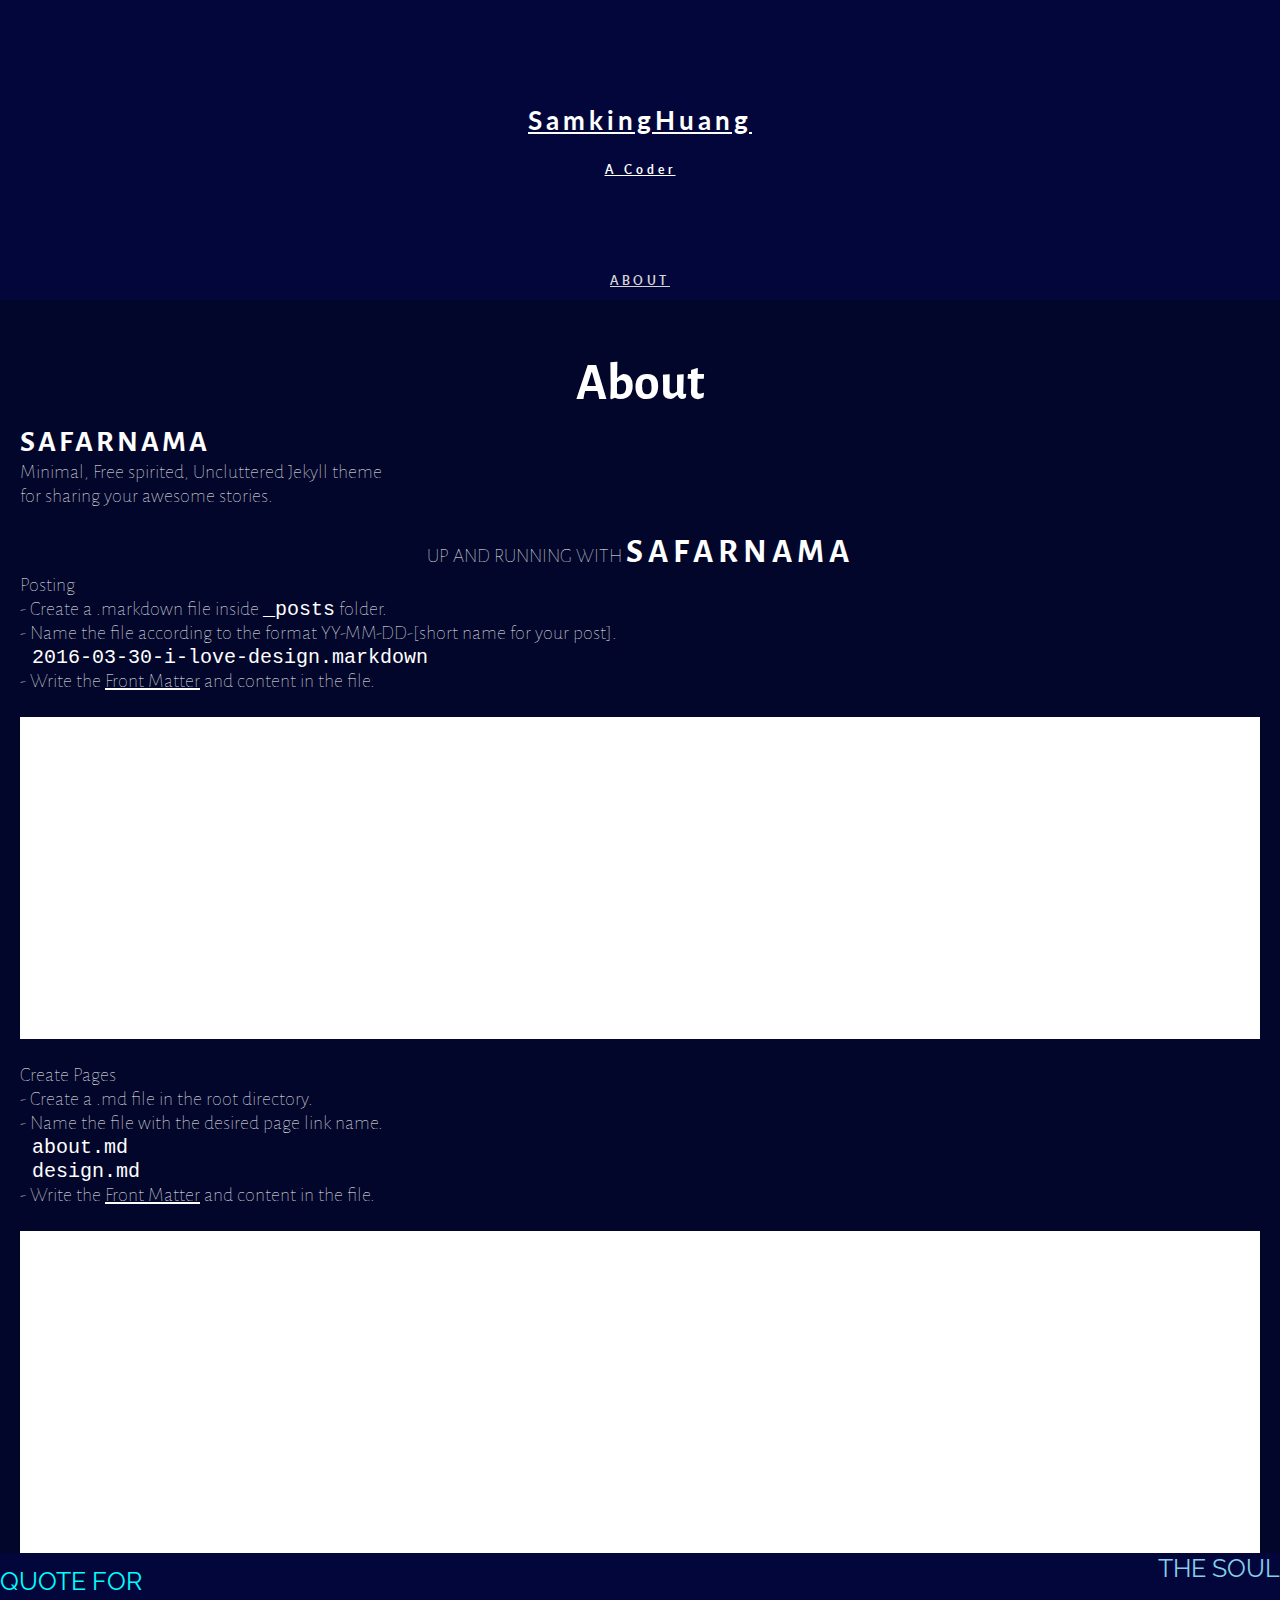
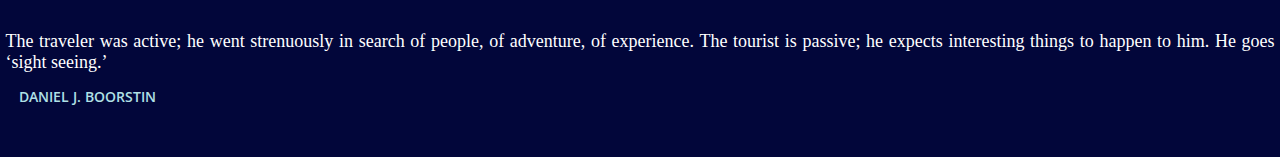
<file: about/index.html>
<!DOCTYPE html>
<html>

  <head>
  <meta charset="utf-8">
  <meta http-equiv="X-UA-Compatible" content="IE=edge">
  <meta name="viewport" content="width=device-width, initial-scale=1">
  <meta content="SamkingHuang" property="og:site_name">

  <meta content="About" property="og:title">


  <meta content="article" property="og:type">


  <meta content="A Coder" property="og:description">


  <meta content="http://huangxin1.github.io/about/" property="og:url">



  <meta property="og:image" content="">



  <title>About</title>
  <meta name="description" content="A Coder">

  <link rel="stylesheet" href="/css/main.css">
  <link href='https://fonts.googleapis.com/css?family=Alegreya+Sans:400,100,300italic,100italic,700italic,700,500italic,500,400italic,300' rel='stylesheet' type='text/css'>

  <link href='https://fonts.googleapis.com/css?family=Open+Sans:400,700,300,600' rel='stylesheet' type='text/css'>
  <link href='https://fonts.googleapis.com/css?family=Raleway:900,800,700' rel='stylesheet' type='text/css'>
   <link href="https://maxcdn.bootstrapcdn.com/bootstrap/3.3.6/css/bootstrap.min.css" rel="stylesheet" integrity="sha384-1q8mTJOASx8j1Au+a5WDVnPi2lkFfwwEAa8hDDdjZlpLegxhjVME1fgjWPGmkzs7" crossorigin="anonymous">
<link href='https://fonts.googleapis.com/css?family=Lato:400,100,300,700,900' rel='stylesheet' type='text/css'>  <script src="https://ajax.googleapis.com/ajax/libs/jquery/2.2.0/jquery.min.js"></script>
  <script src="https://maxcdn.bootstrapcdn.com/bootstrap/3.3.6/js/bootstrap.min.js" integrity="sha384-0mSbJDEHialfmuBBQP6A4Qrprq5OVfW37PRR3j5ELqxss1yVqOtnepnHVP9aJ7xS" crossorigin="anonymous"></script>
  <link href="https://maxcdn.bootstrapcdn.com/font-awesome/4.6.1/css/font-awesome.min.css" rel="stylesheet" integrity="sha384-hQpvDQiCJaD2H465dQfA717v7lu5qHWtDbWNPvaTJ0ID5xnPUlVXnKzq7b8YUkbN" crossorigin="anonymous">
  <link rel="canonical" href="http://huangxin1.github.io/about/">
  <link rel="alternate" type="application/rss+xml" title="SamkingHuang" href="http://huangxin1.github.io/feed.xml">
</head>


  <body>
    <div class="container main-stuff">
      <div class="row">
        <div class="col-md-3 left-cont">
          

      <div class="site-title">
    <a class="site-title-link" href="/">    SamkingHuang</a>
      </div>


      <div class="site-des">
    <a class="site-title-link" href="/">       A Coder</a>
      </div>


      <div class="navigation">
        

        
        
        <div class="nav-page">
          <a class="nav-links" href="/about/">About</a>
        </div>
        <!--<hr Width="100%">-->
        
        
        

        
        

        
        
        
        

        
        
</div>

        </div>
        <div class="col-md-7 cont">
          <article class="post" itemscope itemtype="http://schema.org/BlogPosting">

  <header class="post-header">
    <h1 class="main-title" itemprop="name headline">About</h1>
    
      </header>

  <div class="post-content-main" itemprop="articleBody">
    <div class="post-content">
    <h2 class="sname-main">SAFARNAMA</h2>
<p>Minimal, Free spirited, Uncluttered Jekyll theme<br />for sharing your awesome stories.</p>
<p><br /></p>
<center><div class="man-title">
  UP AND RUNNING WITH <span class="sname">SAFARNAMA</span>
</div>
</center>
<div class="manual manual-title">
  Posting
  </div>
<p>  <div class="manual-content">

      - Create a .markdown file inside <code class="highlighter-rouge">_posts</code> folder.<br />
      - Name the file according to the format YY-MM-DD-[short name for your post].<br />
      &nbsp;&nbsp;&nbsp;<code>2016-03-30-i-love-design.markdown</code><br />
      - Write the <a href="jekyll">Front Matter</a> and content in the file.<br /><br />
      <div class="example">

        <div class="highlight">
        <pre>
          ---
          layout: post | default | page
          title:  String<span class="hint"> Post Title</span>
          date:   Time Stamp
          categories: String | Array of Strings<span class="hint"> Category / Categories </span>
          ---
        </pre>
        </div>

      </div>
      <div class="example">
        <div class="highlight">
        <pre>
        ---
        layout: post
        title:  "The One with the Blackout"
        date:   2016-03-30 19:45:31 +0530
        categories: ["life", "friends"]
        ---
      </pre>
    </div>
      </div>




</div>
<p><br /></p>

  <div class="manual manual-title">
  Create Pages
  </div>
<p>  <div class="manual-content">

      - Create a .md file in the root directory.<br />
      - Name the file with the desired page link name.<br />
        &nbsp;&nbsp;&nbsp;<code>about.md</code><br />
          &nbsp;&nbsp;&nbsp;<code>design.md</code><br />
      - Write the <a href="jekyll">Front Matter</a> and content in the file.<br /><br />
      <div class="highlight">


        <pre>
          ---
          layout: page
          title: String <span class="hint">Title of the webpage</span>
          permalink: / String / <span class="hint">Permalink for the webpage</span>
          tagline: String <span class="hint">Optional DevJournal Feature : Tagline for the page</span>
          ---
      </pre>
    </div>
      <div class="highlight">

        <pre>
        ---
        layout: page
        title:  "Science"
        permalink:   /science/
        tagline : "Humanity is overrated."
        ---
      </pre>
      </div>


  </div>
</p></p></div>

  </div>

</article>

        </div>
        <div class="col-md-2 right-cont">
          <div class="quote-box">
  <div class="quote-of">
    QUOTE FOR
  </div>

  <div class="the-day">
    THE SOUL
  </div>
<br><br><br><br>
  <div class="quote">

  </div>
</div>

<script type="text/javascript">
  $(document).ready(function(){
    var quotes = ["4)  Two roads diverged in a wood and I – I took the one less traveled by. <div class='quote-author'> Robert Frost</div>",
"5)  Not all those who wander are lost. <div class='quote-author'> J.R.R. Tolkien</div>",
"6)  Travel is fatal to prejudice, bigotry, and narrow-mindedness. <div class='quote-author'> Mark Twain</div>",
"7)  For my part, I travel not to go anywhere, but to go. I travel for travel’s sake. The great affair is to move. <div class='quote-author'>Robert Louis Stevenson</div>",
"8)  If you think adventure is dangerous, try routine; it’s lethal. <div class='quote-author'> Paulo Coelho</div>",
"9)  If you don’t know where you’re going, any road will get you there. <div class='quote-author'> Lewis Carroll</div>",
"10) The journey of a thousand miles begins with a single step. <div class='quote-author'> Lao Tzu</div>",
"11) Travel is the only thing you buy that makes you richer. <div class='quote-author'> Unknown</div>",
"12) I haven’t been everywhere, but it’s on my list. <div class='quote-author'> Susan Sontag</div>",
"13) You’ll miss the best things if you keep your eyes shut. <div class='quote-author'> Dr. Seuss</div>",
"14) Do not follow where the path may lead.  Go instead where there is no path and leave a trail. <div class='quote-author'> Ralph Waldo Emerson</div>",
"15) One’s destination is never a place, but a new way of seeing things. <div class='quote-author'> Henry Miller</div>",
"16) The real voyage of discovery consists not in seeking new landscapes but in having new eyes. <div class='quote-author'> Marcel Proust</div>",
"17) We travel not to escape life, but for life not to escape us. <div class='quote-author'> Unknown</div>",
"18) I love the feeling of being anonymous in a city I’ve never been before. <div class='quote-author'> Unknown</div>",
"19) Please be a traveler, not a tourist. Try new things, meet new people, and look beyond what’s right in front of you. Those are the keys to understanding this amazing world we live in. <div class='quote-author'> Andrew Zimmern</div>",
"20) Life is either a daring adventure or nothing. <div class='quote-author'> Helen Keller</div>",
"21) The man who goes alone can start today; but he who travels with another must wait till that other is ready. <div class='quote-author'> Henry David Thoreau</div>",
"22) There was nowhere to go but everywhere, so just keep on rolling under the stars. <div class='quote-author'> Jack Kerouac</div>",
"23) The journey not the arrival matters. <div class='quote-author'> T.S. Eliot</div>",
"24) A journey is best measured in friends, rather than miles. <div class='quote-author'> Tim Cahill</div>",
"25) I have found out that there ain’t no surer way to find out whether you like the people or hate them than to travel with them. <div class='quote-author'> Mark Twain</div>",
"26) Like all great travelers, I have seen more than I remember, and remember more than I have seen. <div class='quote-author'>Benjamin Disraeli</div>",
"27) I soon realized that no journey carries one far unless, as it extends into the world around us, it goes an equal distance into the world within. <div class='quote-author'> Lillian Smith</div>",
"28) Only he that has traveled the road knows where the holes are deep. <div class='quote-author'> Chinese Proverb</div>",
"29) Perhaps travel cannot prevent bigotry, but, by demonstrating that all peoples cry, laugh, eat, worry, and die, it can introduce the idea that if we try and understand each other, we may even become friends. <div class='quote-author'> Maya Angelou</div>",
"30) Tourists don’t know where they’ve been; travelers don’t know where they’re going. <div class='quote-author'> Paul Theroux</div>",
"31) Travel, in the younger sort, is a part of education; in the elder, a part of experience. <div class='quote-author'> Francis Bacon</div>",
"32) We wander for distraction, but we travel for fulfillment. <div class='quote-author'> Hilaire Belloc</div>",
"33) The traveler was active; he went strenuously in search of people, of adventure, of experience. The tourist is passive; he expects interesting things to happen to him. He goes ‘sight seeing.’ <div class='quote-author'> Daniel J. Boorstin</div>",
"34) Half the fun of the travel is the esthetic of lostness. <div class='quote-author'> Ray Bradbury</div>",
"35) If Obama wins, I’m leaving the country. If Romney wins, I’m leaving the country. This has nothing to do with politics; I just want to travel. <div class='quote-author'> Unknown</div>",
"36) I was not born for one corner. The whole world is my native land. <div class='quote-author'> Seneca</div>",
"37) Travel makes a wise man better but a fool worse. <div class='quote-author'> Thomas Fuller</div>",
"38) I always wonder why birds stay in the same place when they can fly anywhere on the earth. Then I ask myself the same question. <div class='quote-author'> Harun Yahya</div>",
"39) When you travel, remember that a foreign country is not designed to make you comfortable. It is designed to make its own people comfortable. <div class='quote-author'> Clifton Fadiman</div>",
"40) Take only memories, leave only footprints. <div class='quote-author'> Chief Seattle</div>",
"41) The whole object of travel is not to set foot on foreign land; it is at last to set foot on one’s own country as a foreign land. <div class='quote-author'> G.K. Chesterton</div>",
"42) He who does not travel does not know the value of men. <div class='quote-author'> Moorish Proverb</div>",
"43) The woman who follows the crowd will usually go no further than the crowd. The woman who walks alone is likely to find herself in places no one has ever been before. <div class='quote-author'> Albert Einstein</div>",
"44) If you reject the food, ignore the customs, fear the religion, and avoid the people, you might better stay home. <div class='quote-author'> James Michener</div>",
"45) To travel is to evolve. <div class='quote-author'> Pierre Bernardo</div>",
"46) The traveler sees what he sees; the tourist sees what he has come to see. <div class='quote-author'> G.K. Chesterton</div>",
"47) We travel, initially, to lose ourselves; and we travel, next to find ourselves. We travel to open our hearts and eyes and learn more about the world than our newspapers will accommodate. We travel to bring what little we can, in our ignorance and knowledge, to those parts of the globe whose riches are differently dispersed. And we travel, in essence, to become young fools again- to slow time down and get taken in, and fall in love once more. <div class='quote-author'> Pico Iyer</div>",
"48) Traveling – it leaves you speechless, then turns you into a storyteller. <div class='quote-author'> Ibn Battuta</div>",
"49) If you can’t live longer, live deeper. <div class='quote-author'> Italian Proverb</div>",
"50) The more you read, the more things you will know. The more you learn, the more places you’ll go. <div class='quote-author'> Dr. Seuss</div>"];

$('.quote').html(quotes[Math.floor((Math.random() * 50) + 0)].slice(3));
  })
</script>

        </div>
      </div>
      <div class="push"></div>
    </div>






  </body>


</html>
</file>
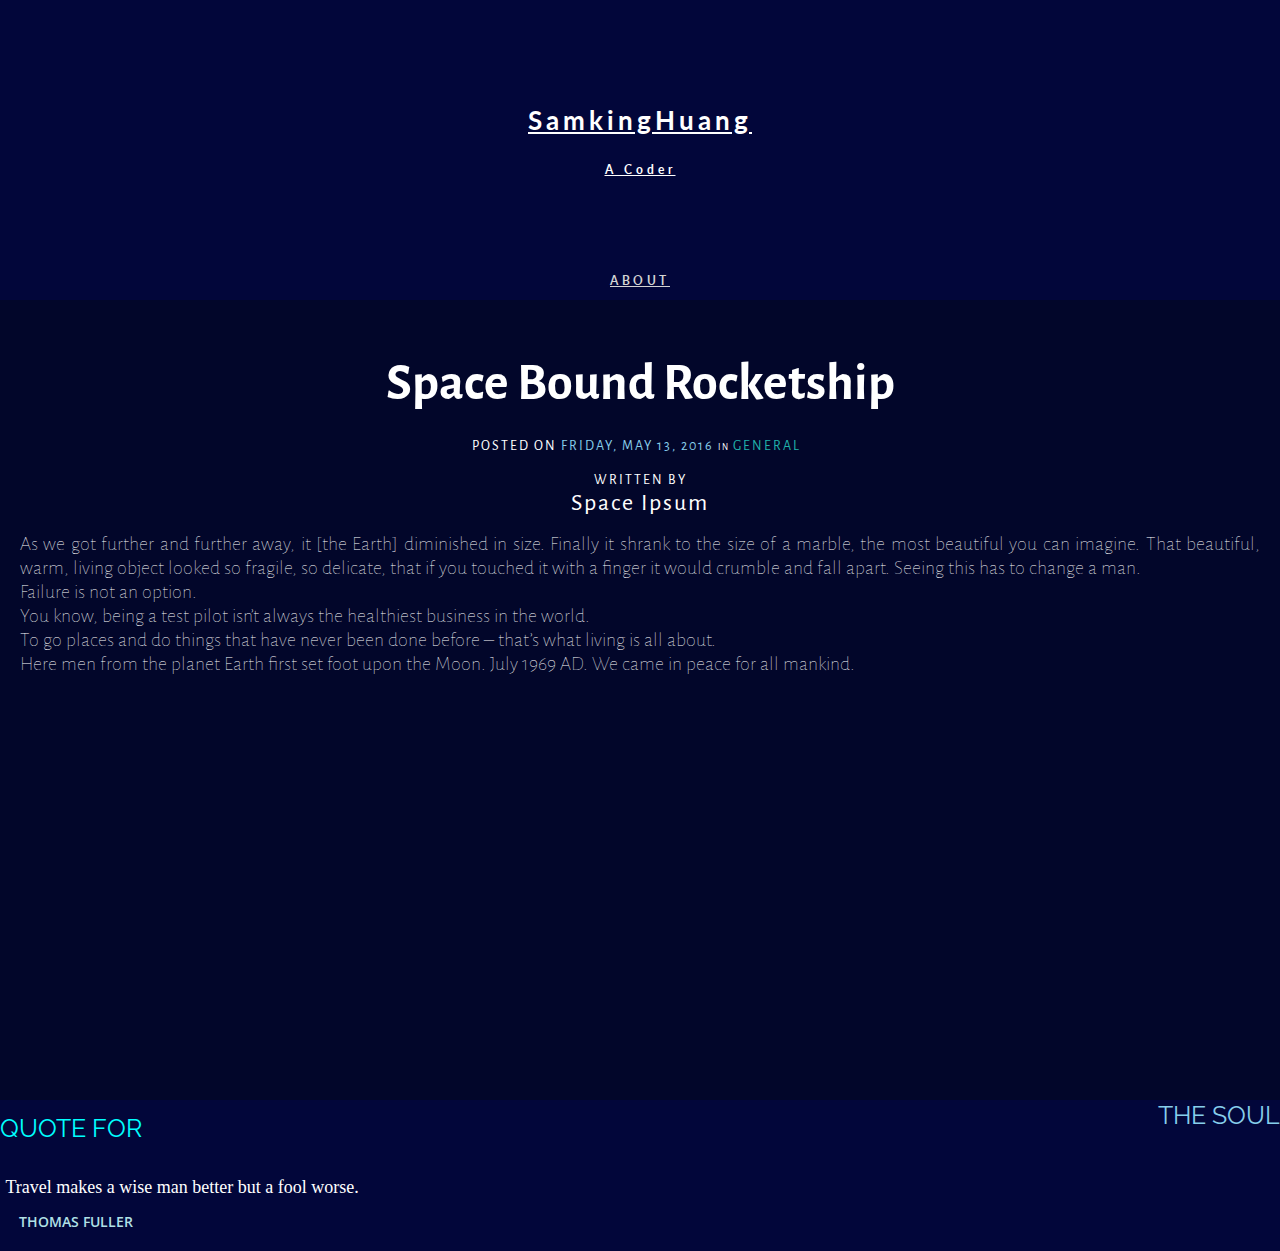
<file: general/2016/05/13/welcome-to-jekyll-copy-20.html>
<!DOCTYPE html>
<html>

  <head>
  <meta charset="utf-8">
  <meta http-equiv="X-UA-Compatible" content="IE=edge">
  <meta name="viewport" content="width=device-width, initial-scale=1">
  <meta content="SamkingHuang" property="og:site_name">

  <meta content="Space Bound Rocketship" property="og:title">


  <meta content="article" property="og:type">


  <meta content="A Coder" property="og:description">


  <meta content="http://huangxin1.github.io/general/2016/05/13/welcome-to-jekyll-copy-20.html" property="og:url">


  <meta content="2016-05-13T00:31:43+08:00" property="article:published_time">
  <meta content="http://huangxin1.github.io/about/" property="article:author">


  <meta property="og:image" content="">


  
  <meta content="General" property="article:section">
  


  

  <title>Space Bound Rocketship</title>
  <meta name="description" content="As we got further and further away, it [the Earth] diminished in size. Finally it shrank to the size of a marble, the most beautiful you can imagine. That be...">

  <link rel="stylesheet" href="/css/main.css">
  <link href='https://fonts.googleapis.com/css?family=Alegreya+Sans:400,100,300italic,100italic,700italic,700,500italic,500,400italic,300' rel='stylesheet' type='text/css'>

  <link href='https://fonts.googleapis.com/css?family=Open+Sans:400,700,300,600' rel='stylesheet' type='text/css'>
  <link href='https://fonts.googleapis.com/css?family=Raleway:900,800,700' rel='stylesheet' type='text/css'>
   <link href="https://maxcdn.bootstrapcdn.com/bootstrap/3.3.6/css/bootstrap.min.css" rel="stylesheet" integrity="sha384-1q8mTJOASx8j1Au+a5WDVnPi2lkFfwwEAa8hDDdjZlpLegxhjVME1fgjWPGmkzs7" crossorigin="anonymous">
<link href='https://fonts.googleapis.com/css?family=Lato:400,100,300,700,900' rel='stylesheet' type='text/css'>  <script src="https://ajax.googleapis.com/ajax/libs/jquery/2.2.0/jquery.min.js"></script>
  <script src="https://maxcdn.bootstrapcdn.com/bootstrap/3.3.6/js/bootstrap.min.js" integrity="sha384-0mSbJDEHialfmuBBQP6A4Qrprq5OVfW37PRR3j5ELqxss1yVqOtnepnHVP9aJ7xS" crossorigin="anonymous"></script>
  <link href="https://maxcdn.bootstrapcdn.com/font-awesome/4.6.1/css/font-awesome.min.css" rel="stylesheet" integrity="sha384-hQpvDQiCJaD2H465dQfA717v7lu5qHWtDbWNPvaTJ0ID5xnPUlVXnKzq7b8YUkbN" crossorigin="anonymous">
  <link rel="canonical" href="http://huangxin1.github.io/general/2016/05/13/welcome-to-jekyll-copy-20.html">
  <link rel="alternate" type="application/rss+xml" title="SamkingHuang" href="http://huangxin1.github.io/feed.xml">
</head>


  <body>
    <div class="container main-stuff">
      <div class="row">
        <div class="col-md-3 left-cont">
          

      <div class="site-title">
    <a class="site-title-link" href="/">    SamkingHuang</a>
      </div>


      <div class="site-des">
    <a class="site-title-link" href="/">       A Coder</a>
      </div>


      <div class="navigation">
        

        
        
        <div class="nav-page">
          <a class="nav-links" href="/about/">About</a>
        </div>
        <!--<hr Width="100%">-->
        
        
        

        
        

        
        
        
        

        
        
</div>

        </div>
        <div class="col-md-7 cont">
          <article class="post" itemscope itemtype="http://schema.org/BlogPosting">

  <header class="post-header">
    <h1 class="main-title" itemprop="name headline">Space Bound Rocketship</h1>
    <div class="posted post-box">
      POSTED ON
      <span class="date-post">

        Friday, May 13, 2016
      </span>
      <span class="in">
        in
      </span>
      <span class="categories-on">
        
        General &nbsp;
        
      </span>
      
      <br> <br>
      <div class="written-by">
        WRITTEN BY
      </div>
      <div class="author-name">
        Space Ipsum
      </div>
      
    </div>
      </header>

  <div class="post-content-main" itemprop="articleBody">
    <p>As we got further and further away, it [the Earth] diminished in size. Finally it shrank to the size of a marble, the most beautiful you can imagine. That beautiful, warm, living object looked so fragile, so delicate, that if you touched it with a finger it would crumble and fall apart. Seeing this has to change a man.</p>

<p>Failure is not an option.</p>

<p>You know, being a test pilot isn’t always the healthiest business in the world.</p>

<p>To go places and do things that have never been done before – that’s what living is all about.</p>

<p>Here men from the planet Earth first set foot upon the Moon. July 1969 AD. We came in peace for all mankind.</p>

  </div>

</article>

        </div>
        <div class="col-md-2 right-cont">
          <div class="quote-box">
  <div class="quote-of">
    QUOTE FOR
  </div>

  <div class="the-day">
    THE SOUL
  </div>
<br><br><br><br>
  <div class="quote">

  </div>
</div>

<script type="text/javascript">
  $(document).ready(function(){
    var quotes = ["4)  Two roads diverged in a wood and I – I took the one less traveled by. <div class='quote-author'> Robert Frost</div>",
"5)  Not all those who wander are lost. <div class='quote-author'> J.R.R. Tolkien</div>",
"6)  Travel is fatal to prejudice, bigotry, and narrow-mindedness. <div class='quote-author'> Mark Twain</div>",
"7)  For my part, I travel not to go anywhere, but to go. I travel for travel’s sake. The great affair is to move. <div class='quote-author'>Robert Louis Stevenson</div>",
"8)  If you think adventure is dangerous, try routine; it’s lethal. <div class='quote-author'> Paulo Coelho</div>",
"9)  If you don’t know where you’re going, any road will get you there. <div class='quote-author'> Lewis Carroll</div>",
"10) The journey of a thousand miles begins with a single step. <div class='quote-author'> Lao Tzu</div>",
"11) Travel is the only thing you buy that makes you richer. <div class='quote-author'> Unknown</div>",
"12) I haven’t been everywhere, but it’s on my list. <div class='quote-author'> Susan Sontag</div>",
"13) You’ll miss the best things if you keep your eyes shut. <div class='quote-author'> Dr. Seuss</div>",
"14) Do not follow where the path may lead.  Go instead where there is no path and leave a trail. <div class='quote-author'> Ralph Waldo Emerson</div>",
"15) One’s destination is never a place, but a new way of seeing things. <div class='quote-author'> Henry Miller</div>",
"16) The real voyage of discovery consists not in seeking new landscapes but in having new eyes. <div class='quote-author'> Marcel Proust</div>",
"17) We travel not to escape life, but for life not to escape us. <div class='quote-author'> Unknown</div>",
"18) I love the feeling of being anonymous in a city I’ve never been before. <div class='quote-author'> Unknown</div>",
"19) Please be a traveler, not a tourist. Try new things, meet new people, and look beyond what’s right in front of you. Those are the keys to understanding this amazing world we live in. <div class='quote-author'> Andrew Zimmern</div>",
"20) Life is either a daring adventure or nothing. <div class='quote-author'> Helen Keller</div>",
"21) The man who goes alone can start today; but he who travels with another must wait till that other is ready. <div class='quote-author'> Henry David Thoreau</div>",
"22) There was nowhere to go but everywhere, so just keep on rolling under the stars. <div class='quote-author'> Jack Kerouac</div>",
"23) The journey not the arrival matters. <div class='quote-author'> T.S. Eliot</div>",
"24) A journey is best measured in friends, rather than miles. <div class='quote-author'> Tim Cahill</div>",
"25) I have found out that there ain’t no surer way to find out whether you like the people or hate them than to travel with them. <div class='quote-author'> Mark Twain</div>",
"26) Like all great travelers, I have seen more than I remember, and remember more than I have seen. <div class='quote-author'>Benjamin Disraeli</div>",
"27) I soon realized that no journey carries one far unless, as it extends into the world around us, it goes an equal distance into the world within. <div class='quote-author'> Lillian Smith</div>",
"28) Only he that has traveled the road knows where the holes are deep. <div class='quote-author'> Chinese Proverb</div>",
"29) Perhaps travel cannot prevent bigotry, but, by demonstrating that all peoples cry, laugh, eat, worry, and die, it can introduce the idea that if we try and understand each other, we may even become friends. <div class='quote-author'> Maya Angelou</div>",
"30) Tourists don’t know where they’ve been; travelers don’t know where they’re going. <div class='quote-author'> Paul Theroux</div>",
"31) Travel, in the younger sort, is a part of education; in the elder, a part of experience. <div class='quote-author'> Francis Bacon</div>",
"32) We wander for distraction, but we travel for fulfillment. <div class='quote-author'> Hilaire Belloc</div>",
"33) The traveler was active; he went strenuously in search of people, of adventure, of experience. The tourist is passive; he expects interesting things to happen to him. He goes ‘sight seeing.’ <div class='quote-author'> Daniel J. Boorstin</div>",
"34) Half the fun of the travel is the esthetic of lostness. <div class='quote-author'> Ray Bradbury</div>",
"35) If Obama wins, I’m leaving the country. If Romney wins, I’m leaving the country. This has nothing to do with politics; I just want to travel. <div class='quote-author'> Unknown</div>",
"36) I was not born for one corner. The whole world is my native land. <div class='quote-author'> Seneca</div>",
"37) Travel makes a wise man better but a fool worse. <div class='quote-author'> Thomas Fuller</div>",
"38) I always wonder why birds stay in the same place when they can fly anywhere on the earth. Then I ask myself the same question. <div class='quote-author'> Harun Yahya</div>",
"39) When you travel, remember that a foreign country is not designed to make you comfortable. It is designed to make its own people comfortable. <div class='quote-author'> Clifton Fadiman</div>",
"40) Take only memories, leave only footprints. <div class='quote-author'> Chief Seattle</div>",
"41) The whole object of travel is not to set foot on foreign land; it is at last to set foot on one’s own country as a foreign land. <div class='quote-author'> G.K. Chesterton</div>",
"42) He who does not travel does not know the value of men. <div class='quote-author'> Moorish Proverb</div>",
"43) The woman who follows the crowd will usually go no further than the crowd. The woman who walks alone is likely to find herself in places no one has ever been before. <div class='quote-author'> Albert Einstein</div>",
"44) If you reject the food, ignore the customs, fear the religion, and avoid the people, you might better stay home. <div class='quote-author'> James Michener</div>",
"45) To travel is to evolve. <div class='quote-author'> Pierre Bernardo</div>",
"46) The traveler sees what he sees; the tourist sees what he has come to see. <div class='quote-author'> G.K. Chesterton</div>",
"47) We travel, initially, to lose ourselves; and we travel, next to find ourselves. We travel to open our hearts and eyes and learn more about the world than our newspapers will accommodate. We travel to bring what little we can, in our ignorance and knowledge, to those parts of the globe whose riches are differently dispersed. And we travel, in essence, to become young fools again- to slow time down and get taken in, and fall in love once more. <div class='quote-author'> Pico Iyer</div>",
"48) Traveling – it leaves you speechless, then turns you into a storyteller. <div class='quote-author'> Ibn Battuta</div>",
"49) If you can’t live longer, live deeper. <div class='quote-author'> Italian Proverb</div>",
"50) The more you read, the more things you will know. The more you learn, the more places you’ll go. <div class='quote-author'> Dr. Seuss</div>"];

$('.quote').html(quotes[Math.floor((Math.random() * 50) + 0)].slice(3));
  })
</script>

        </div>
      </div>
      <div class="push"></div>
    </div>






  </body>


</html>
</file>
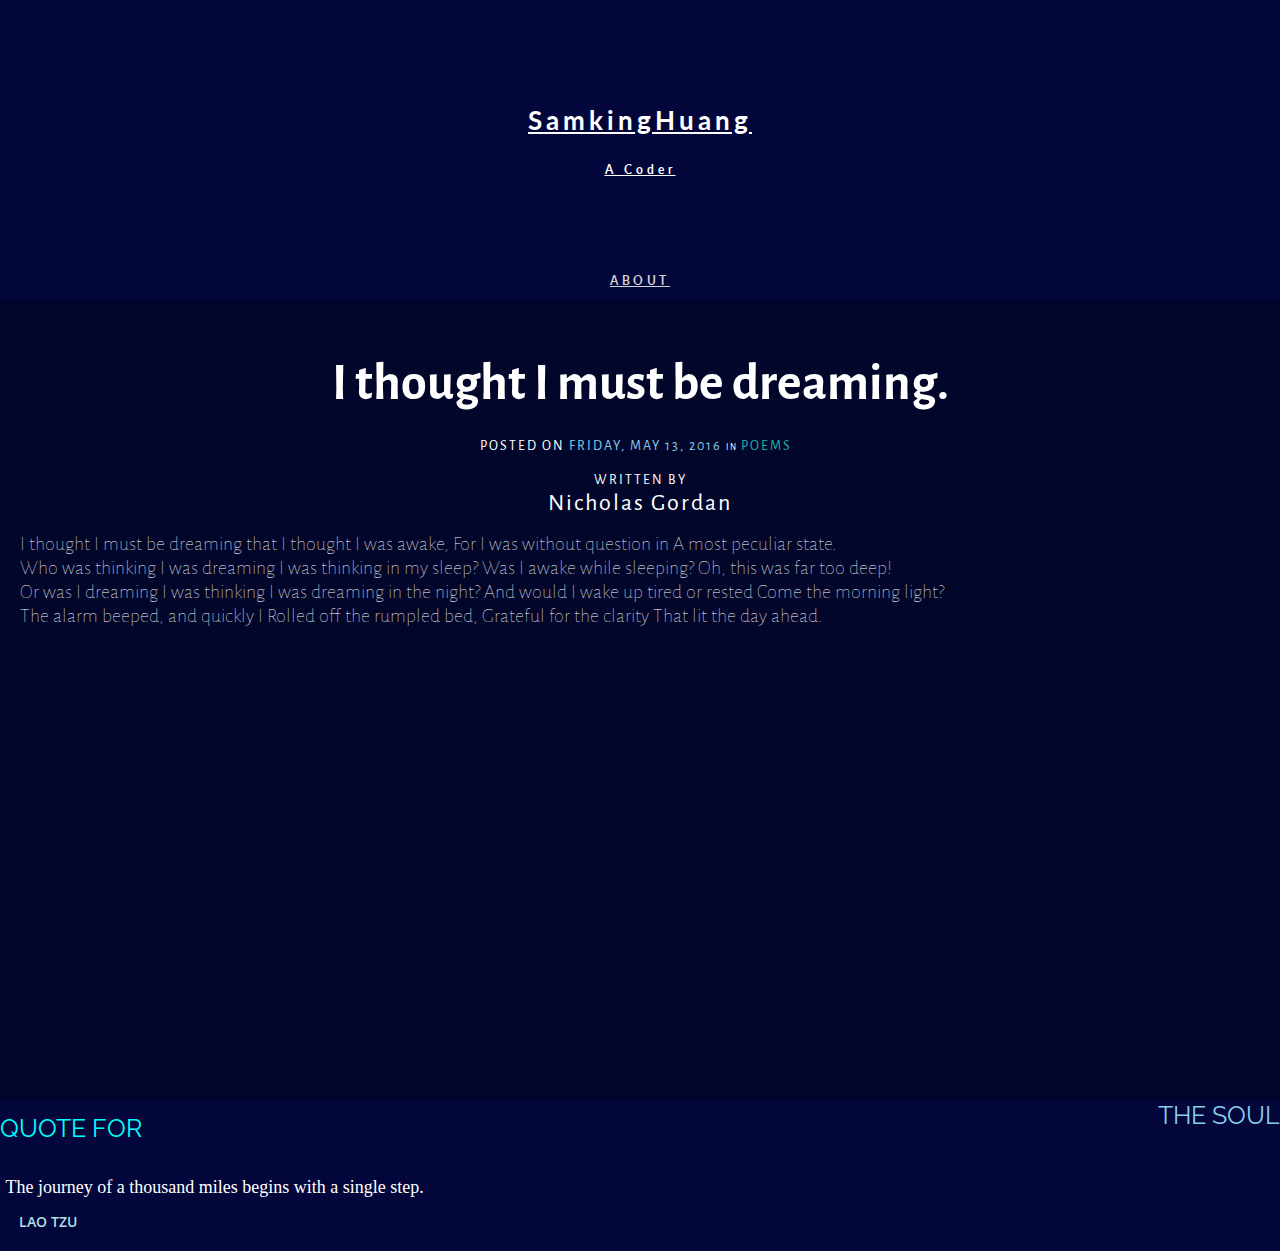
<file: poems/2016/05/13/welcome-to-jekyll-copy-2.html>
<!DOCTYPE html>
<html>

  <head>
  <meta charset="utf-8">
  <meta http-equiv="X-UA-Compatible" content="IE=edge">
  <meta name="viewport" content="width=device-width, initial-scale=1">
  <meta content="SamkingHuang" property="og:site_name">

  <meta content="I thought I must be dreaming." property="og:title">


  <meta content="article" property="og:type">


  <meta content="A Coder" property="og:description">


  <meta content="http://huangxin1.github.io/poems/2016/05/13/welcome-to-jekyll-copy-2.html" property="og:url">


  <meta content="2016-05-13T00:31:43+08:00" property="article:published_time">
  <meta content="http://huangxin1.github.io/about/" property="article:author">


  <meta property="og:image" content="">


  
  <meta content="poems" property="article:section">
  


  

  <title>I thought I must be dreaming.</title>
  <meta name="description" content="I thought I must be dreaming thatI thought I was awake,For I was without question inA most peculiar state.">

  <link rel="stylesheet" href="/css/main.css">
  <link href='https://fonts.googleapis.com/css?family=Alegreya+Sans:400,100,300italic,100italic,700italic,700,500italic,500,400italic,300' rel='stylesheet' type='text/css'>

  <link href='https://fonts.googleapis.com/css?family=Open+Sans:400,700,300,600' rel='stylesheet' type='text/css'>
  <link href='https://fonts.googleapis.com/css?family=Raleway:900,800,700' rel='stylesheet' type='text/css'>
   <link href="https://maxcdn.bootstrapcdn.com/bootstrap/3.3.6/css/bootstrap.min.css" rel="stylesheet" integrity="sha384-1q8mTJOASx8j1Au+a5WDVnPi2lkFfwwEAa8hDDdjZlpLegxhjVME1fgjWPGmkzs7" crossorigin="anonymous">
<link href='https://fonts.googleapis.com/css?family=Lato:400,100,300,700,900' rel='stylesheet' type='text/css'>  <script src="https://ajax.googleapis.com/ajax/libs/jquery/2.2.0/jquery.min.js"></script>
  <script src="https://maxcdn.bootstrapcdn.com/bootstrap/3.3.6/js/bootstrap.min.js" integrity="sha384-0mSbJDEHialfmuBBQP6A4Qrprq5OVfW37PRR3j5ELqxss1yVqOtnepnHVP9aJ7xS" crossorigin="anonymous"></script>
  <link href="https://maxcdn.bootstrapcdn.com/font-awesome/4.6.1/css/font-awesome.min.css" rel="stylesheet" integrity="sha384-hQpvDQiCJaD2H465dQfA717v7lu5qHWtDbWNPvaTJ0ID5xnPUlVXnKzq7b8YUkbN" crossorigin="anonymous">
  <link rel="canonical" href="http://huangxin1.github.io/poems/2016/05/13/welcome-to-jekyll-copy-2.html">
  <link rel="alternate" type="application/rss+xml" title="SamkingHuang" href="http://huangxin1.github.io/feed.xml">
</head>


  <body>
    <div class="container main-stuff">
      <div class="row">
        <div class="col-md-3 left-cont">
          

      <div class="site-title">
    <a class="site-title-link" href="/">    SamkingHuang</a>
      </div>


      <div class="site-des">
    <a class="site-title-link" href="/">       A Coder</a>
      </div>


      <div class="navigation">
        

        
        
        <div class="nav-page">
          <a class="nav-links" href="/about/">About</a>
        </div>
        <!--<hr Width="100%">-->
        
        
        

        
        

        
        
        
        

        
        
</div>

        </div>
        <div class="col-md-7 cont">
          <article class="post" itemscope itemtype="http://schema.org/BlogPosting">

  <header class="post-header">
    <h1 class="main-title" itemprop="name headline">I thought I must be dreaming.</h1>
    <div class="posted post-box">
      POSTED ON
      <span class="date-post">

        Friday, May 13, 2016
      </span>
      <span class="in">
        in
      </span>
      <span class="categories-on">
        
        poems &nbsp;
        
      </span>
      
      <br> <br>
      <div class="written-by">
        WRITTEN BY
      </div>
      <div class="author-name">
        Nicholas Gordan
      </div>
      
    </div>
      </header>

  <div class="post-content-main" itemprop="articleBody">
    <p>I thought I must be dreaming that
I thought I was awake,
For I was without question in
A most peculiar state.</p>

<p>Who was thinking I was dreaming
I was thinking in my sleep?
Was I awake while sleeping?
Oh, this was far too deep!</p>

<p>Or was I dreaming I was thinking
I was dreaming in the night?
And would I wake up tired or rested
Come the morning light?</p>

<p>The alarm beeped, and quickly I
Rolled off the rumpled bed,
Grateful for the clarity
That lit the day ahead.</p>

  </div>

</article>

        </div>
        <div class="col-md-2 right-cont">
          <div class="quote-box">
  <div class="quote-of">
    QUOTE FOR
  </div>

  <div class="the-day">
    THE SOUL
  </div>
<br><br><br><br>
  <div class="quote">

  </div>
</div>

<script type="text/javascript">
  $(document).ready(function(){
    var quotes = ["4)  Two roads diverged in a wood and I – I took the one less traveled by. <div class='quote-author'> Robert Frost</div>",
"5)  Not all those who wander are lost. <div class='quote-author'> J.R.R. Tolkien</div>",
"6)  Travel is fatal to prejudice, bigotry, and narrow-mindedness. <div class='quote-author'> Mark Twain</div>",
"7)  For my part, I travel not to go anywhere, but to go. I travel for travel’s sake. The great affair is to move. <div class='quote-author'>Robert Louis Stevenson</div>",
"8)  If you think adventure is dangerous, try routine; it’s lethal. <div class='quote-author'> Paulo Coelho</div>",
"9)  If you don’t know where you’re going, any road will get you there. <div class='quote-author'> Lewis Carroll</div>",
"10) The journey of a thousand miles begins with a single step. <div class='quote-author'> Lao Tzu</div>",
"11) Travel is the only thing you buy that makes you richer. <div class='quote-author'> Unknown</div>",
"12) I haven’t been everywhere, but it’s on my list. <div class='quote-author'> Susan Sontag</div>",
"13) You’ll miss the best things if you keep your eyes shut. <div class='quote-author'> Dr. Seuss</div>",
"14) Do not follow where the path may lead.  Go instead where there is no path and leave a trail. <div class='quote-author'> Ralph Waldo Emerson</div>",
"15) One’s destination is never a place, but a new way of seeing things. <div class='quote-author'> Henry Miller</div>",
"16) The real voyage of discovery consists not in seeking new landscapes but in having new eyes. <div class='quote-author'> Marcel Proust</div>",
"17) We travel not to escape life, but for life not to escape us. <div class='quote-author'> Unknown</div>",
"18) I love the feeling of being anonymous in a city I’ve never been before. <div class='quote-author'> Unknown</div>",
"19) Please be a traveler, not a tourist. Try new things, meet new people, and look beyond what’s right in front of you. Those are the keys to understanding this amazing world we live in. <div class='quote-author'> Andrew Zimmern</div>",
"20) Life is either a daring adventure or nothing. <div class='quote-author'> Helen Keller</div>",
"21) The man who goes alone can start today; but he who travels with another must wait till that other is ready. <div class='quote-author'> Henry David Thoreau</div>",
"22) There was nowhere to go but everywhere, so just keep on rolling under the stars. <div class='quote-author'> Jack Kerouac</div>",
"23) The journey not the arrival matters. <div class='quote-author'> T.S. Eliot</div>",
"24) A journey is best measured in friends, rather than miles. <div class='quote-author'> Tim Cahill</div>",
"25) I have found out that there ain’t no surer way to find out whether you like the people or hate them than to travel with them. <div class='quote-author'> Mark Twain</div>",
"26) Like all great travelers, I have seen more than I remember, and remember more than I have seen. <div class='quote-author'>Benjamin Disraeli</div>",
"27) I soon realized that no journey carries one far unless, as it extends into the world around us, it goes an equal distance into the world within. <div class='quote-author'> Lillian Smith</div>",
"28) Only he that has traveled the road knows where the holes are deep. <div class='quote-author'> Chinese Proverb</div>",
"29) Perhaps travel cannot prevent bigotry, but, by demonstrating that all peoples cry, laugh, eat, worry, and die, it can introduce the idea that if we try and understand each other, we may even become friends. <div class='quote-author'> Maya Angelou</div>",
"30) Tourists don’t know where they’ve been; travelers don’t know where they’re going. <div class='quote-author'> Paul Theroux</div>",
"31) Travel, in the younger sort, is a part of education; in the elder, a part of experience. <div class='quote-author'> Francis Bacon</div>",
"32) We wander for distraction, but we travel for fulfillment. <div class='quote-author'> Hilaire Belloc</div>",
"33) The traveler was active; he went strenuously in search of people, of adventure, of experience. The tourist is passive; he expects interesting things to happen to him. He goes ‘sight seeing.’ <div class='quote-author'> Daniel J. Boorstin</div>",
"34) Half the fun of the travel is the esthetic of lostness. <div class='quote-author'> Ray Bradbury</div>",
"35) If Obama wins, I’m leaving the country. If Romney wins, I’m leaving the country. This has nothing to do with politics; I just want to travel. <div class='quote-author'> Unknown</div>",
"36) I was not born for one corner. The whole world is my native land. <div class='quote-author'> Seneca</div>",
"37) Travel makes a wise man better but a fool worse. <div class='quote-author'> Thomas Fuller</div>",
"38) I always wonder why birds stay in the same place when they can fly anywhere on the earth. Then I ask myself the same question. <div class='quote-author'> Harun Yahya</div>",
"39) When you travel, remember that a foreign country is not designed to make you comfortable. It is designed to make its own people comfortable. <div class='quote-author'> Clifton Fadiman</div>",
"40) Take only memories, leave only footprints. <div class='quote-author'> Chief Seattle</div>",
"41) The whole object of travel is not to set foot on foreign land; it is at last to set foot on one’s own country as a foreign land. <div class='quote-author'> G.K. Chesterton</div>",
"42) He who does not travel does not know the value of men. <div class='quote-author'> Moorish Proverb</div>",
"43) The woman who follows the crowd will usually go no further than the crowd. The woman who walks alone is likely to find herself in places no one has ever been before. <div class='quote-author'> Albert Einstein</div>",
"44) If you reject the food, ignore the customs, fear the religion, and avoid the people, you might better stay home. <div class='quote-author'> James Michener</div>",
"45) To travel is to evolve. <div class='quote-author'> Pierre Bernardo</div>",
"46) The traveler sees what he sees; the tourist sees what he has come to see. <div class='quote-author'> G.K. Chesterton</div>",
"47) We travel, initially, to lose ourselves; and we travel, next to find ourselves. We travel to open our hearts and eyes and learn more about the world than our newspapers will accommodate. We travel to bring what little we can, in our ignorance and knowledge, to those parts of the globe whose riches are differently dispersed. And we travel, in essence, to become young fools again- to slow time down and get taken in, and fall in love once more. <div class='quote-author'> Pico Iyer</div>",
"48) Traveling – it leaves you speechless, then turns you into a storyteller. <div class='quote-author'> Ibn Battuta</div>",
"49) If you can’t live longer, live deeper. <div class='quote-author'> Italian Proverb</div>",
"50) The more you read, the more things you will know. The more you learn, the more places you’ll go. <div class='quote-author'> Dr. Seuss</div>"];

$('.quote').html(quotes[Math.floor((Math.random() * 50) + 0)].slice(3));
  })
</script>

        </div>
      </div>
      <div class="push"></div>
    </div>






  </body>


</html>
</file>
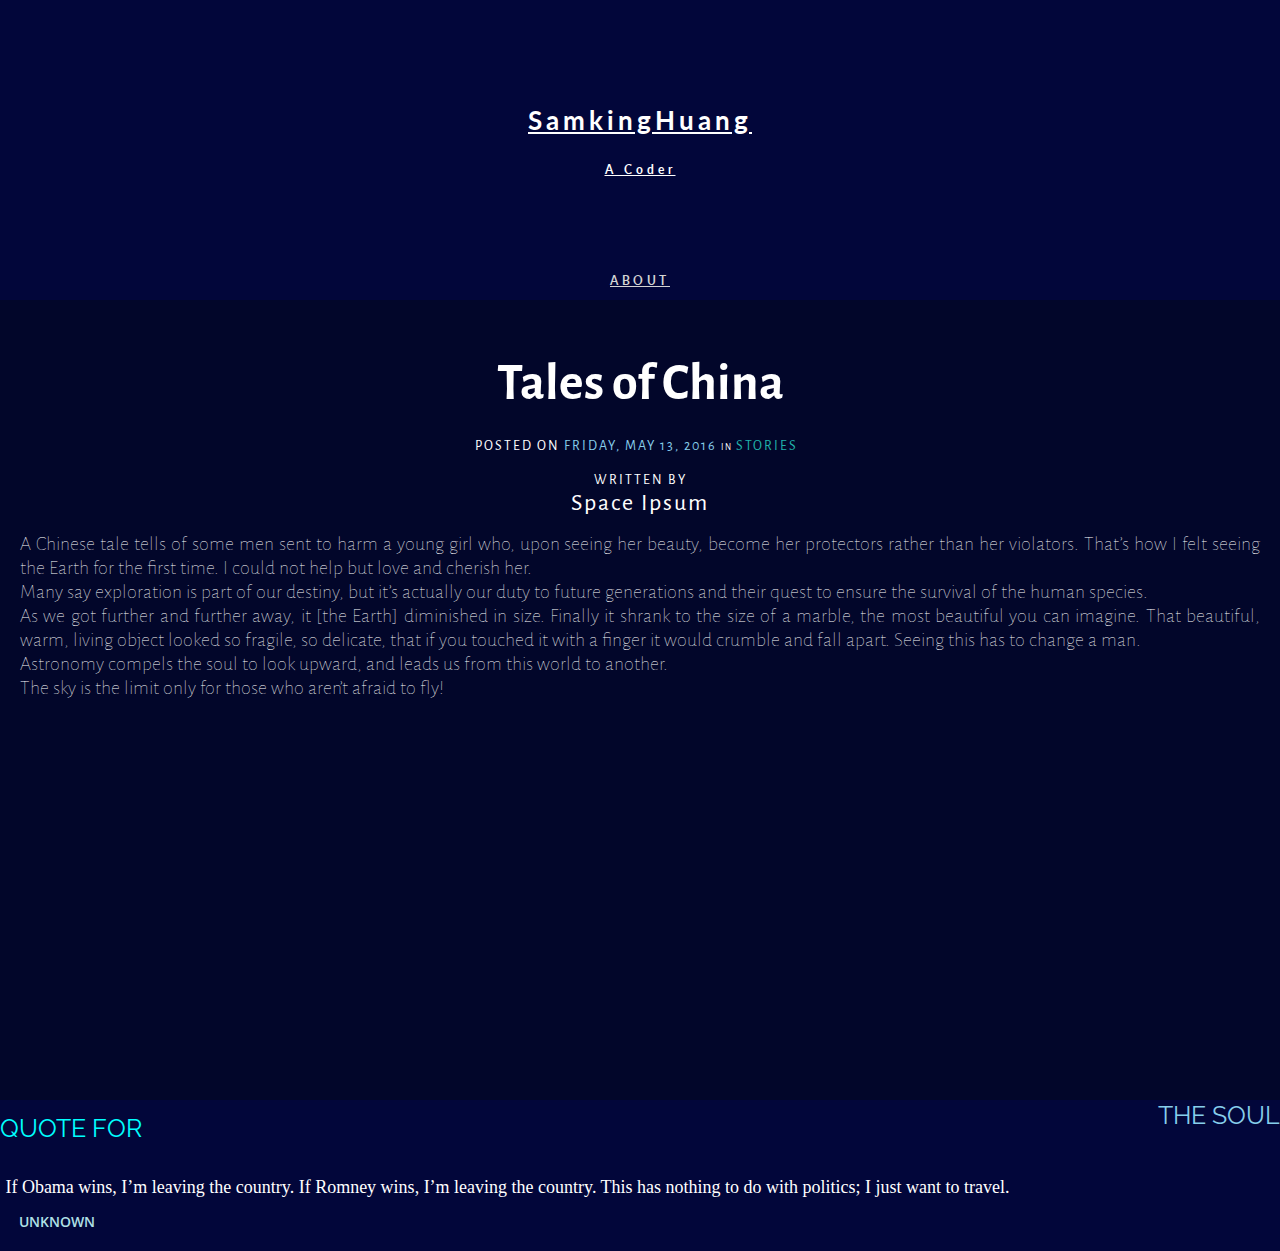
<file: stories/2016/05/13/welcome-to-jekyll-copy-200.html>
<!DOCTYPE html>
<html>

  <head>
  <meta charset="utf-8">
  <meta http-equiv="X-UA-Compatible" content="IE=edge">
  <meta name="viewport" content="width=device-width, initial-scale=1">
  <meta content="SamkingHuang" property="og:site_name">

  <meta content="Tales of China" property="og:title">


  <meta content="article" property="og:type">


  <meta content="A Coder" property="og:description">


  <meta content="http://huangxin1.github.io/stories/2016/05/13/welcome-to-jekyll-copy-200.html" property="og:url">


  <meta content="2016-05-13T00:31:43+08:00" property="article:published_time">
  <meta content="http://huangxin1.github.io/about/" property="article:author">


  <meta property="og:image" content="">


  
  <meta content="Stories" property="article:section">
  


  

  <title>Tales of China</title>
  <meta name="description" content="A Chinese tale tells of some men sent to harm a young girl who, upon seeing her beauty, become her protectors rather than her violators. That’s how I felt se...">

  <link rel="stylesheet" href="/css/main.css">
  <link href='https://fonts.googleapis.com/css?family=Alegreya+Sans:400,100,300italic,100italic,700italic,700,500italic,500,400italic,300' rel='stylesheet' type='text/css'>

  <link href='https://fonts.googleapis.com/css?family=Open+Sans:400,700,300,600' rel='stylesheet' type='text/css'>
  <link href='https://fonts.googleapis.com/css?family=Raleway:900,800,700' rel='stylesheet' type='text/css'>
   <link href="https://maxcdn.bootstrapcdn.com/bootstrap/3.3.6/css/bootstrap.min.css" rel="stylesheet" integrity="sha384-1q8mTJOASx8j1Au+a5WDVnPi2lkFfwwEAa8hDDdjZlpLegxhjVME1fgjWPGmkzs7" crossorigin="anonymous">
<link href='https://fonts.googleapis.com/css?family=Lato:400,100,300,700,900' rel='stylesheet' type='text/css'>  <script src="https://ajax.googleapis.com/ajax/libs/jquery/2.2.0/jquery.min.js"></script>
  <script src="https://maxcdn.bootstrapcdn.com/bootstrap/3.3.6/js/bootstrap.min.js" integrity="sha384-0mSbJDEHialfmuBBQP6A4Qrprq5OVfW37PRR3j5ELqxss1yVqOtnepnHVP9aJ7xS" crossorigin="anonymous"></script>
  <link href="https://maxcdn.bootstrapcdn.com/font-awesome/4.6.1/css/font-awesome.min.css" rel="stylesheet" integrity="sha384-hQpvDQiCJaD2H465dQfA717v7lu5qHWtDbWNPvaTJ0ID5xnPUlVXnKzq7b8YUkbN" crossorigin="anonymous">
  <link rel="canonical" href="http://huangxin1.github.io/stories/2016/05/13/welcome-to-jekyll-copy-200.html">
  <link rel="alternate" type="application/rss+xml" title="SamkingHuang" href="http://huangxin1.github.io/feed.xml">
</head>


  <body>
    <div class="container main-stuff">
      <div class="row">
        <div class="col-md-3 left-cont">
          

      <div class="site-title">
    <a class="site-title-link" href="/">    SamkingHuang</a>
      </div>


      <div class="site-des">
    <a class="site-title-link" href="/">       A Coder</a>
      </div>


      <div class="navigation">
        

        
        
        <div class="nav-page">
          <a class="nav-links" href="/about/">About</a>
        </div>
        <!--<hr Width="100%">-->
        
        
        

        
        

        
        
        
        

        
        
</div>

        </div>
        <div class="col-md-7 cont">
          <article class="post" itemscope itemtype="http://schema.org/BlogPosting">

  <header class="post-header">
    <h1 class="main-title" itemprop="name headline">Tales of China</h1>
    <div class="posted post-box">
      POSTED ON
      <span class="date-post">

        Friday, May 13, 2016
      </span>
      <span class="in">
        in
      </span>
      <span class="categories-on">
        
        Stories &nbsp;
        
      </span>
      
      <br> <br>
      <div class="written-by">
        WRITTEN BY
      </div>
      <div class="author-name">
        Space Ipsum
      </div>
      
    </div>
      </header>

  <div class="post-content-main" itemprop="articleBody">
    <p>A Chinese tale tells of some men sent to harm a young girl who, upon seeing her beauty, become her protectors rather than her violators. That’s how I felt seeing the Earth for the first time. I could not help but love and cherish her.</p>

<p>Many say exploration is part of our destiny, but it’s actually our duty to future generations and their quest to ensure the survival of the human species.</p>

<p>As we got further and further away, it [the Earth] diminished in size. Finally it shrank to the size of a marble, the most beautiful you can imagine. That beautiful, warm, living object looked so fragile, so delicate, that if you touched it with a finger it would crumble and fall apart. Seeing this has to change a man.</p>

<p>Astronomy compels the soul to look upward, and leads us from this world to another.</p>

<p>The sky is the limit only for those who aren’t afraid to fly!</p>

  </div>

</article>

        </div>
        <div class="col-md-2 right-cont">
          <div class="quote-box">
  <div class="quote-of">
    QUOTE FOR
  </div>

  <div class="the-day">
    THE SOUL
  </div>
<br><br><br><br>
  <div class="quote">

  </div>
</div>

<script type="text/javascript">
  $(document).ready(function(){
    var quotes = ["4)  Two roads diverged in a wood and I – I took the one less traveled by. <div class='quote-author'> Robert Frost</div>",
"5)  Not all those who wander are lost. <div class='quote-author'> J.R.R. Tolkien</div>",
"6)  Travel is fatal to prejudice, bigotry, and narrow-mindedness. <div class='quote-author'> Mark Twain</div>",
"7)  For my part, I travel not to go anywhere, but to go. I travel for travel’s sake. The great affair is to move. <div class='quote-author'>Robert Louis Stevenson</div>",
"8)  If you think adventure is dangerous, try routine; it’s lethal. <div class='quote-author'> Paulo Coelho</div>",
"9)  If you don’t know where you’re going, any road will get you there. <div class='quote-author'> Lewis Carroll</div>",
"10) The journey of a thousand miles begins with a single step. <div class='quote-author'> Lao Tzu</div>",
"11) Travel is the only thing you buy that makes you richer. <div class='quote-author'> Unknown</div>",
"12) I haven’t been everywhere, but it’s on my list. <div class='quote-author'> Susan Sontag</div>",
"13) You’ll miss the best things if you keep your eyes shut. <div class='quote-author'> Dr. Seuss</div>",
"14) Do not follow where the path may lead.  Go instead where there is no path and leave a trail. <div class='quote-author'> Ralph Waldo Emerson</div>",
"15) One’s destination is never a place, but a new way of seeing things. <div class='quote-author'> Henry Miller</div>",
"16) The real voyage of discovery consists not in seeking new landscapes but in having new eyes. <div class='quote-author'> Marcel Proust</div>",
"17) We travel not to escape life, but for life not to escape us. <div class='quote-author'> Unknown</div>",
"18) I love the feeling of being anonymous in a city I’ve never been before. <div class='quote-author'> Unknown</div>",
"19) Please be a traveler, not a tourist. Try new things, meet new people, and look beyond what’s right in front of you. Those are the keys to understanding this amazing world we live in. <div class='quote-author'> Andrew Zimmern</div>",
"20) Life is either a daring adventure or nothing. <div class='quote-author'> Helen Keller</div>",
"21) The man who goes alone can start today; but he who travels with another must wait till that other is ready. <div class='quote-author'> Henry David Thoreau</div>",
"22) There was nowhere to go but everywhere, so just keep on rolling under the stars. <div class='quote-author'> Jack Kerouac</div>",
"23) The journey not the arrival matters. <div class='quote-author'> T.S. Eliot</div>",
"24) A journey is best measured in friends, rather than miles. <div class='quote-author'> Tim Cahill</div>",
"25) I have found out that there ain’t no surer way to find out whether you like the people or hate them than to travel with them. <div class='quote-author'> Mark Twain</div>",
"26) Like all great travelers, I have seen more than I remember, and remember more than I have seen. <div class='quote-author'>Benjamin Disraeli</div>",
"27) I soon realized that no journey carries one far unless, as it extends into the world around us, it goes an equal distance into the world within. <div class='quote-author'> Lillian Smith</div>",
"28) Only he that has traveled the road knows where the holes are deep. <div class='quote-author'> Chinese Proverb</div>",
"29) Perhaps travel cannot prevent bigotry, but, by demonstrating that all peoples cry, laugh, eat, worry, and die, it can introduce the idea that if we try and understand each other, we may even become friends. <div class='quote-author'> Maya Angelou</div>",
"30) Tourists don’t know where they’ve been; travelers don’t know where they’re going. <div class='quote-author'> Paul Theroux</div>",
"31) Travel, in the younger sort, is a part of education; in the elder, a part of experience. <div class='quote-author'> Francis Bacon</div>",
"32) We wander for distraction, but we travel for fulfillment. <div class='quote-author'> Hilaire Belloc</div>",
"33) The traveler was active; he went strenuously in search of people, of adventure, of experience. The tourist is passive; he expects interesting things to happen to him. He goes ‘sight seeing.’ <div class='quote-author'> Daniel J. Boorstin</div>",
"34) Half the fun of the travel is the esthetic of lostness. <div class='quote-author'> Ray Bradbury</div>",
"35) If Obama wins, I’m leaving the country. If Romney wins, I’m leaving the country. This has nothing to do with politics; I just want to travel. <div class='quote-author'> Unknown</div>",
"36) I was not born for one corner. The whole world is my native land. <div class='quote-author'> Seneca</div>",
"37) Travel makes a wise man better but a fool worse. <div class='quote-author'> Thomas Fuller</div>",
"38) I always wonder why birds stay in the same place when they can fly anywhere on the earth. Then I ask myself the same question. <div class='quote-author'> Harun Yahya</div>",
"39) When you travel, remember that a foreign country is not designed to make you comfortable. It is designed to make its own people comfortable. <div class='quote-author'> Clifton Fadiman</div>",
"40) Take only memories, leave only footprints. <div class='quote-author'> Chief Seattle</div>",
"41) The whole object of travel is not to set foot on foreign land; it is at last to set foot on one’s own country as a foreign land. <div class='quote-author'> G.K. Chesterton</div>",
"42) He who does not travel does not know the value of men. <div class='quote-author'> Moorish Proverb</div>",
"43) The woman who follows the crowd will usually go no further than the crowd. The woman who walks alone is likely to find herself in places no one has ever been before. <div class='quote-author'> Albert Einstein</div>",
"44) If you reject the food, ignore the customs, fear the religion, and avoid the people, you might better stay home. <div class='quote-author'> James Michener</div>",
"45) To travel is to evolve. <div class='quote-author'> Pierre Bernardo</div>",
"46) The traveler sees what he sees; the tourist sees what he has come to see. <div class='quote-author'> G.K. Chesterton</div>",
"47) We travel, initially, to lose ourselves; and we travel, next to find ourselves. We travel to open our hearts and eyes and learn more about the world than our newspapers will accommodate. We travel to bring what little we can, in our ignorance and knowledge, to those parts of the globe whose riches are differently dispersed. And we travel, in essence, to become young fools again- to slow time down and get taken in, and fall in love once more. <div class='quote-author'> Pico Iyer</div>",
"48) Traveling – it leaves you speechless, then turns you into a storyteller. <div class='quote-author'> Ibn Battuta</div>",
"49) If you can’t live longer, live deeper. <div class='quote-author'> Italian Proverb</div>",
"50) The more you read, the more things you will know. The more you learn, the more places you’ll go. <div class='quote-author'> Dr. Seuss</div>"];

$('.quote').html(quotes[Math.floor((Math.random() * 50) + 0)].slice(3));
  })
</script>

        </div>
      </div>
      <div class="push"></div>
    </div>






  </body>


</html>
</file>
<file: css/main.css>
body {
  background-color: #02063a !important;
  color: white !important; }

.post-content-main {
  padding-left: 1em;
  padding-right: 1em; }

* {
  margin: 0; }

html, body {
  height: 100%; }

.main-stuff {
  min-height: 100%;
  height: auto !important;
  height: 100%; }

#footer {
  background-color: #02062a; }

.cont {
  min-height: 800px !important;
  background-color: #02062a; }

.social {
  font-size: 19px;
  left: 100;
  padding: 1em; }

.site-title {
  font-family: "Lato";
  font-weight: 700;
  letter-spacing: 0.2em;
  text-align: center;
  padding-top: 4em;
  padding-bottom: 1em;
  font-size: 26px; }

.site-des {
  font-family: "Lato";
  font-weight: 700;
  letter-spacing: 0.5em;
  text-align: center;
  padding-bottom: 1em;
  font-size: 12px; }

.footer-content {
  padding: 1em; }

.main-title {
  font-size: 52px;
  text-align: center;
  padding-right: 0.5em;
  padding-left: 0.5em;
  font-family: "Alegreya Sans";
  padding-bottom: 0.2em;
  padding-top: 1em; }

.post-meta {
  text-align: center;
  text-transform: uppercase;
  font-family: "Alegreya Sans"; }

.post-content-main {
  font-family: "Alegreya Sans";
  font-size: 20px;
  font-weight: 100;
  text-align: justify; }

.stories {
  font-family: "Lato";
  font-size: 20px;
  letter-spacing: 5px;
  padding: 2em;
  padding-bottom: 0.5em;
  text-align: center; }

.post-box {
  font-family: "Alegreya Sans";
  letter-spacing: 2px;
  text-align: center;
  padding: 1em; }

.post-title {
  color: lightcyan;
  font-size: 30px;
  padding-bottom: 0.2em; }

a {
  color: inherit !important; }

a:hover {
  color: inherit;
  text-decoration: none !important;
  border-bottom: 1px lightblue dotted; }

.date-post {
  color: skyblue;
  font-size: 14px !important;
  text-transform: uppercase; }

.posted {
  font-size: 14px !important; }

.posted-on {
  color: white;
  font-size: 14px !important;
  text-transform: uppercase; }

.in {
  font-size: 9px;
  text-transform: uppercase; }

.categories-on {
  color: lightseagreen !important;
  font-size: 14px !important;
  text-transform: uppercase !important; }

.postExt {
  color: lightcyan;
  font-size: 16px;
  font-weight: 300; }

.site-title-link {
  padding-bottom: 0.3em;
  letter-spacing: 4px; }

.quote-of {
  font-family: "Raleway";
  font-size: 25px;
  padding-top: 0.5em;
  float: left;
  color: cyan; }

.the-day {
  font-family: "Raleway";
  font-size: 25px;
  color: skyblue;
  padding-bottom: 0px;
  float: right; }

.quote {
  font-family: "Josefin sans";
  font-weight: 100;
  font-size: 18px;
  text-align: justify;
  padding: 0.3em; }

.author-name {
  font-size: 24px; }

.quote-author {
  font-family: "Open Sans";
  text-transform: uppercase;
  padding: 1em;
  font-weight: 600;
  font-size: 14px;
  color: powderblue; }

.navigation {
  text-align: center;
  padding-top: 6em;
  text-transform: uppercase;
  font-family: "Lato";
  font-weight: 700;
  font-size: 12px;
  color: lightgray; }

.nav-page {
  padding: 1em;
  letter-spacing: 0.3em; }

.nav-links {
  padding-bottom: 0.5em; }

code {
  border-radius: 0px !important; }

.sname {
  font-size: 34px;
  font-weight: 600;
  letter-spacing: 5px; }

.sname-main {
  letter-spacing: 3px; }

@media only screen and (max-width: 400px) {
  .navigation {
    font-size: 10px; }

  .nav-links {
    padding-bottom: 0.2em; } }
/**
 * Syntax highlighting styles
 */
.highlight {
  background: #fff; }
  .highlighter-rouge .highlight {
    background: #eef; }
  .highlight .c {
    color: #998;
    font-style: italic; }
  .highlight .err {
    color: #a61717;
    background-color: #e3d2d2; }
  .highlight .k {
    font-weight: bold; }
  .highlight .o {
    font-weight: bold; }
  .highlight .cm {
    color: #998;
    font-style: italic; }
  .highlight .cp {
    color: #999;
    font-weight: bold; }
  .highlight .c1 {
    color: #998;
    font-style: italic; }
  .highlight .cs {
    color: #999;
    font-weight: bold;
    font-style: italic; }
  .highlight .gd {
    color: #000;
    background-color: #fdd; }
  .highlight .gd .x {
    color: #000;
    background-color: #faa; }
  .highlight .ge {
    font-style: italic; }
  .highlight .gr {
    color: #a00; }
  .highlight .gh {
    color: #999; }
  .highlight .gi {
    color: #000;
    background-color: #dfd; }
  .highlight .gi .x {
    color: #000;
    background-color: #afa; }
  .highlight .go {
    color: #888; }
  .highlight .gp {
    color: #555; }
  .highlight .gs {
    font-weight: bold; }
  .highlight .gu {
    color: #aaa; }
  .highlight .gt {
    color: #a00; }
  .highlight .kc {
    font-weight: bold; }
  .highlight .kd {
    font-weight: bold; }
  .highlight .kp {
    font-weight: bold; }
  .highlight .kr {
    font-weight: bold; }
  .highlight .kt {
    color: #458;
    font-weight: bold; }
  .highlight .m {
    color: #099; }
  .highlight .s {
    color: #d14; }
  .highlight .na {
    color: #008080; }
  .highlight .nb {
    color: #0086B3; }
  .highlight .nc {
    color: #458;
    font-weight: bold; }
  .highlight .no {
    color: #008080; }
  .highlight .ni {
    color: #800080; }
  .highlight .ne {
    color: #900;
    font-weight: bold; }
  .highlight .nf {
    color: #900;
    font-weight: bold; }
  .highlight .nn {
    color: #555; }
  .highlight .nt {
    color: #000080; }
  .highlight .nv {
    color: #008080; }
  .highlight .ow {
    font-weight: bold; }
  .highlight .w {
    color: #bbb; }
  .highlight .mf {
    color: #099; }
  .highlight .mh {
    color: #099; }
  .highlight .mi {
    color: #099; }
  .highlight .mo {
    color: #099; }
  .highlight .sb {
    color: #d14; }
  .highlight .sc {
    color: #d14; }
  .highlight .sd {
    color: #d14; }
  .highlight .s2 {
    color: #d14; }
  .highlight .se {
    color: #d14; }
  .highlight .sh {
    color: #d14; }
  .highlight .si {
    color: #d14; }
  .highlight .sx {
    color: #d14; }
  .highlight .sr {
    color: #009926; }
  .highlight .s1 {
    color: #d14; }
  .highlight .ss {
    color: #990073; }
  .highlight .bp {
    color: #999; }
  .highlight .vc {
    color: #008080; }
  .highlight .vg {
    color: #008080; }
  .highlight .vi {
    color: #008080; }
  .highlight .il {
    color: #099; }
</file>
